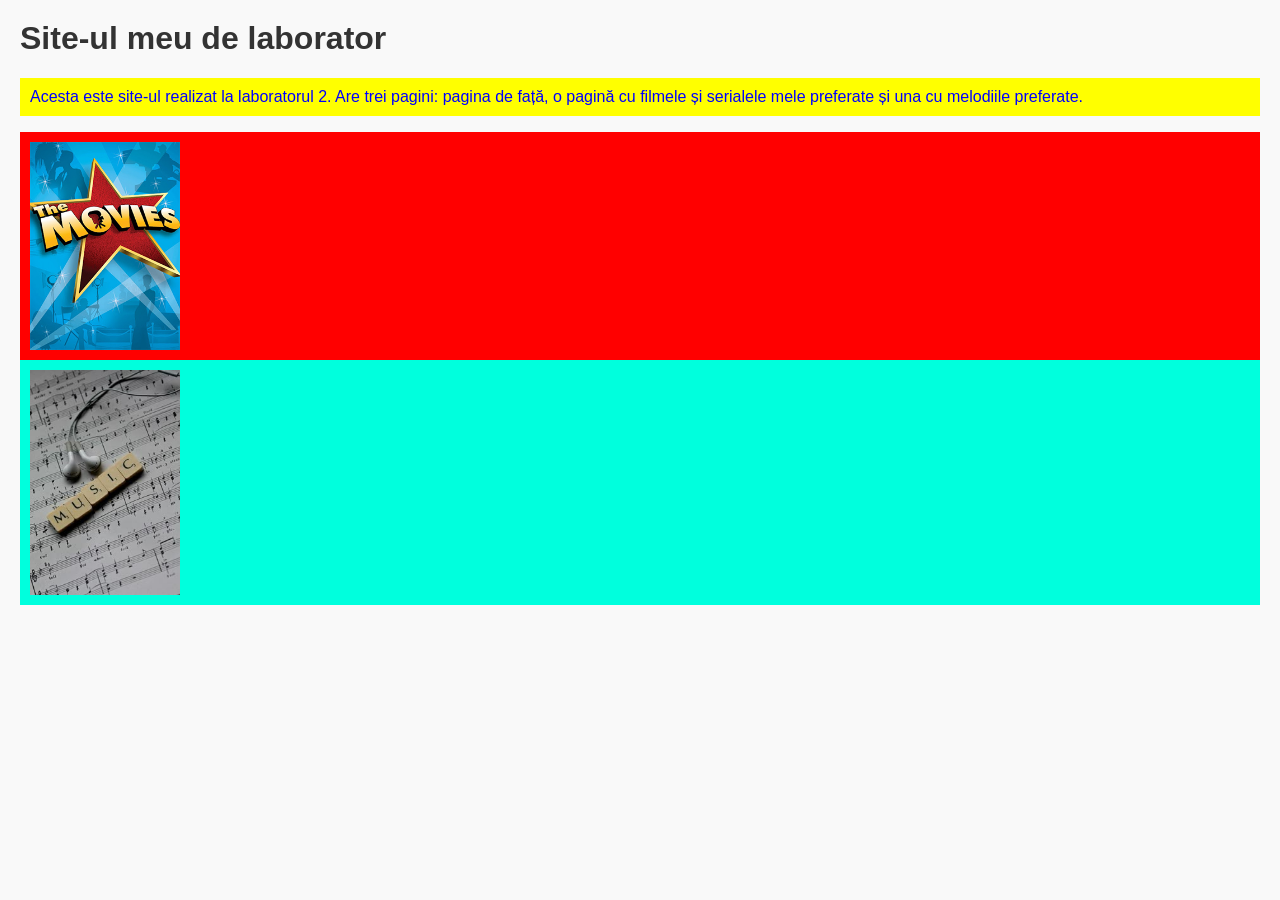
<file: 1343B/Preda-Radu-Andrei/L2/index.html>
<head>
 <meta charset="UTF-8">
 <title>Laboratorul 2 – Acasă</title>
 <style>
    .descriere {
    background-color: yellow;
    color: blue;
    padding: 10px;
 }

 </style>
 <link rel="stylesheet" href="stil.css">
</head>
<body>  
 <h1>Site-ul meu de laborator</h1>
 <p class="descriere">
 Acesta este site-ul realizat la laboratorul 2. Are trei pagini: pagina de față,
 o pagină cu filmele și serialele mele preferate și una cu melodiile preferate.
  <div class="meniu1">  <a href="filme.html"><img src="img/film.jpg" alt="Filme" width="150"></a> </div> 
 <div class="meniu2">   <a href="muzici.html"><img src="img/muzica.jpg" alt="Muzici" width="150"></a> </div> 
 </p>
</file>
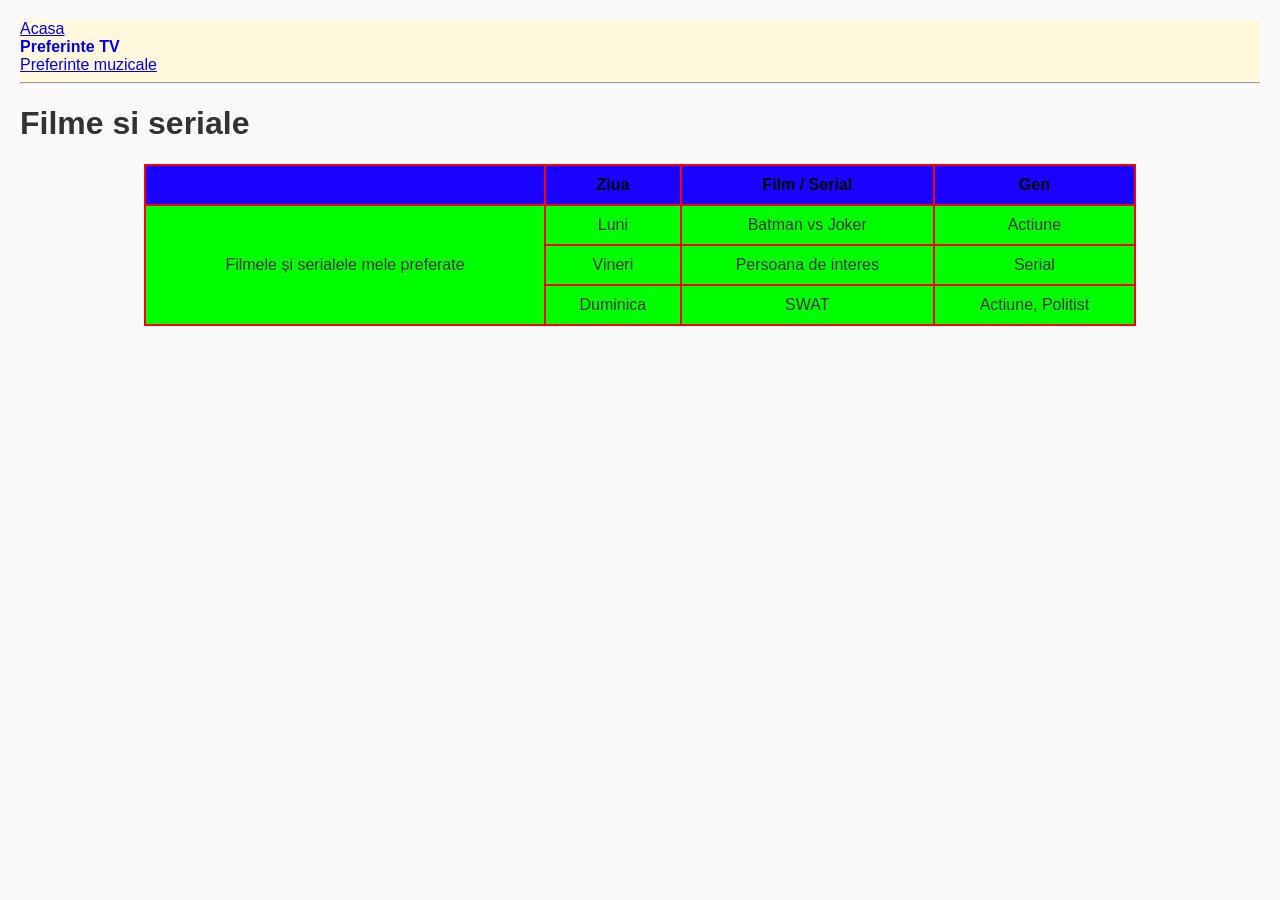
<file: 1343B/Preda-Radu-Andrei/L2/filme.html>
<!DOCTYPE html>
<html>
<head>
<title>Preferinte TV</title>
 <link rel="stylesheet" href="stil.css">
<style>

    table {
        border-collapse: collapse;
        width: 80%;
        margin: 20px auto;
        text-align: center;
    }

    th, td {
        border: 2px solid #ff0000;
        padding: 10px;
    }

    th {
        background-color: #1900ff;
        color: black;
    }

    td {
        background-color: #00ff00;
    }

</style>
</head>
<body>
<div style="background-color:Cornsilk">
<a href="index.html">Acasa</a>
<br>
<a href="filme.html" class ="activ">Preferinte TV</a>
<br>
<a href="muzici.html">Preferinte muzicale</a>
<br>
<hr>
</div>
<div>
<h1>Filme si seriale</h1>
<table>
    <tr>
        <th></th>
        <th>Ziua</th>
        <th>Film / Serial</th>
        <th>Gen</th>
    </tr>

    <tr>
        <td class="categorie" rowspan="3">Filmele și serialele mele preferate</td>
        <td>Luni</td>
        <td>Batman vs Joker</td>
        <td>Actiune</td>
    </tr>

    <tr>
        <td>Vineri</td>
        <td>Persoana de interes</td>
        <td>Serial</td>
    </tr>

    <tr>
        <td>Duminica</td>
        <td>SWAT</td>
        <td>Actiune, Politist</td>
    </tr>
</table>
</div>
</body>
</html>
</file>
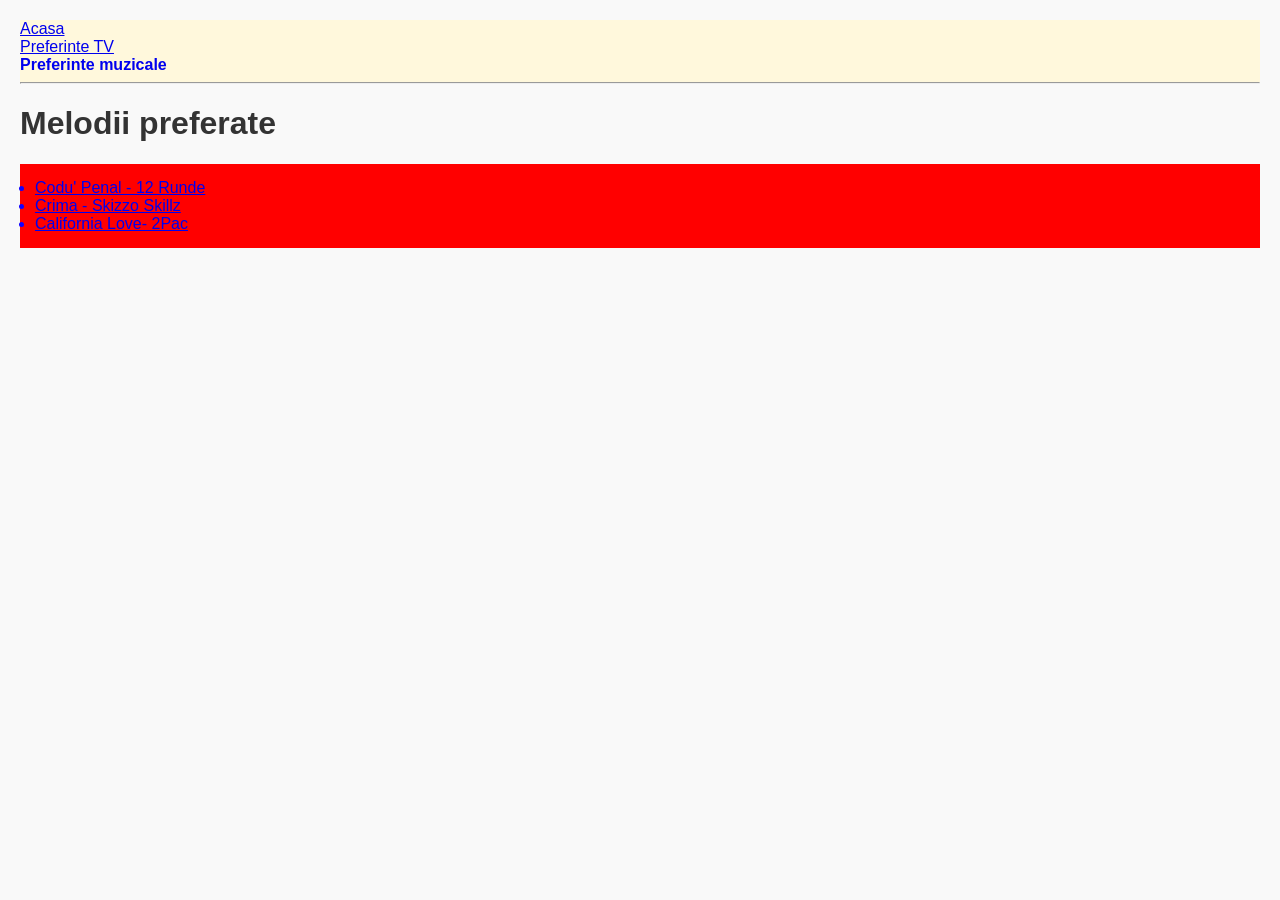
<file: 1343B/Preda-Radu-Andrei/L2/muzici.html>
<!DOCTYPE html>
<html>
<head>
<title>Preferinte muzicale</title>
<style>
    .lista-melodii {
        background-color: #ff0000; 
        color: #1100ff;           
        padding: 15px;             
    }
</style>
 <link rel="stylesheet" href="stil.css">
</head>
<body>
<div style="background-color:Cornsilk">
<a href="index.html">Acasa</a>
<br>
<a href="filme.html">Preferinte TV</a>
<br>
<a href="muzici.html" class = "activ">Preferinte muzicale</a>
<br>
<hr>

</div>
<div>
<h1>Melodii preferate</h1>
<ul class="lista-melodii">
    <li><a href="https://www.youtube.com/watch?v=h1Ma5SxjKUw&list=RDh1Ma5SxjKUw&start_radio=1&pp=ygUTY29kdSBwZW5hbCAxMiBydW5kZaAHAQ%3D%3D" target="_blank">Codu' Penal - 12 Runde</a></li>
    
    <li><a href="https://www.youtube.com/watch?v=QdQlmXjsfRk&list=RDQdQlmXjsfRk&start_radio=1&pp=ygUTY3JpbWEgc2tpenpvIHNraWxseqAHAQ%3D%3D" target="_blank">Crima - Skizzo Skillz</a></li>

    <li><a href="https://www.youtube.com/watch?v=J7_bMdYfSws&list=RDJ7_bMdYfSws&start_radio=1&pp=ygUUMnBhYyBjYWxpZm9ybmlhIGxvdmWgBwE%3D" target="_blank">California Love- 2Pac</a></li>
</ul>
</div>
</body>
</html>
</file>
<file: 1343B/Preda-Radu-Andrei/L2/stil.css>
body {
    font-family: Arial, sans-serif;
    margin: 0;
    padding: 20px;
    background-color: #f9f9f9;
    color: #333;
}
.meniu1{
    background-color: rgb(255, 0, 0);
    padding: 10px;

 }

.meniu2{
    background-color: rgb(0, 255, 221);
    padding: 10px;

 }
.meniu1 a:hover {
    background-color: #000000;
    color: #000000;
}
.meniu2 a:hover {
    background-color: #000000;
    color: #000000;
}

.activ{
    font-weight: bold;
    text-decoration: none;
}
</file>
